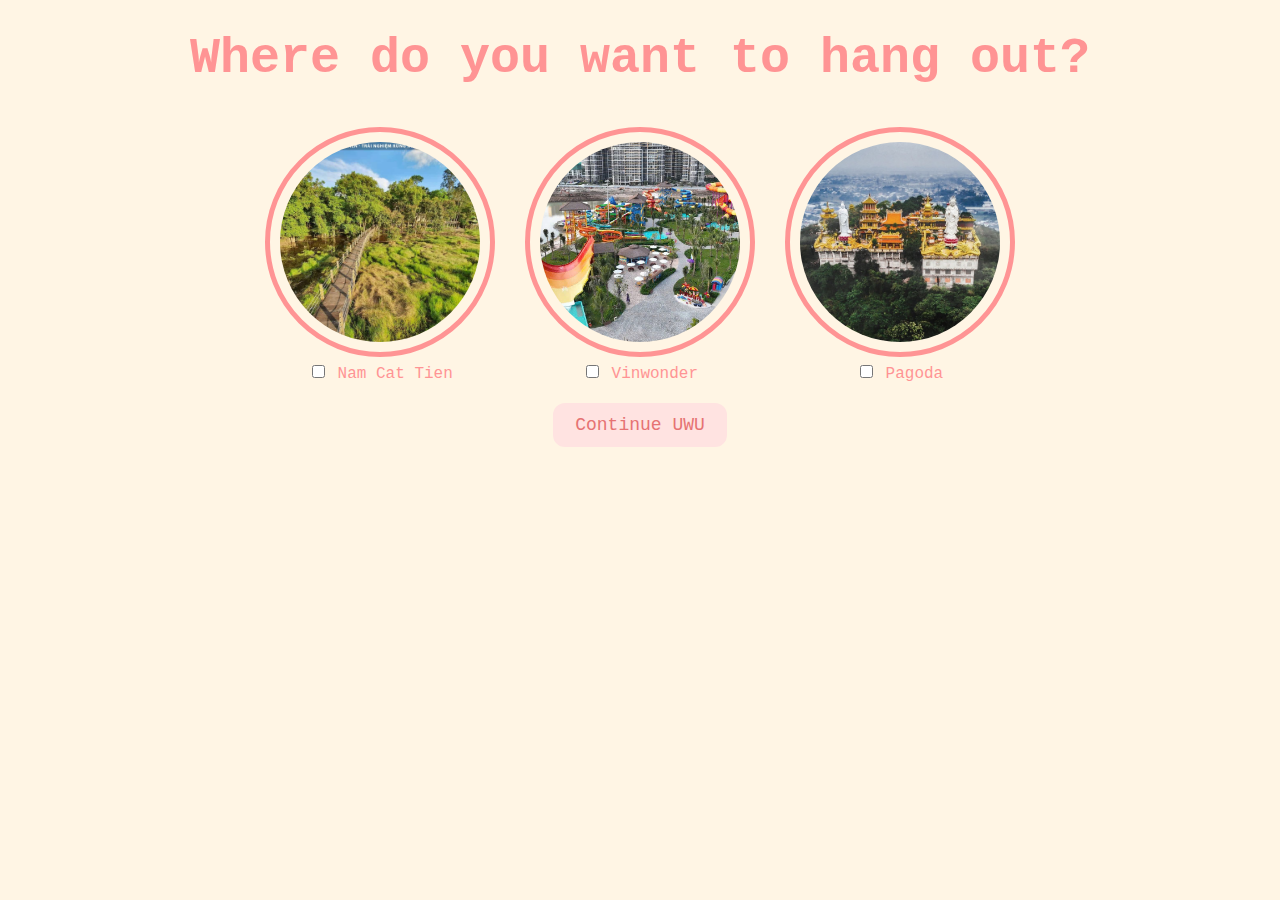
<file: hangout.html>
<!DOCTYPE html>
<html lang="en">
  <head>
    <meta charset="UTF-8" />
    <meta name="viewport" content="width=device-width, initial-scale=1.0" />
    <title>Food Selection</title>
    <link rel="icon" type="image/x-icon" href="assets/hihi.ico" />
    <link rel="stylesheet" href="css/food.css" />
  </head>
  <body>
    <script>
      // Kiểm tra referrer
      // if (
      //   document.referrer === "" ||
      //   !document.referrer.includes("date.html") ||
      //   performance.navigation.type === 1 ||
      //   window.performance.getEntriesByType("navigation")[0].type === "reload"
      // ) {
      //   window.location.href = "index.html"; // Chuyển hướng về trang chính
      // }
    </script>
    <iframe src="player.html" style="display: none"></iframe>
    <div id="foodquestion">
      <b>Where do you want to hang out?</b>
    </div>

    <div class="food-selection">
      <div class="food-item">
        <img src="assets/place/namcattien.png" alt="Nam Cat Tien" />
        <label
          ><input type="checkbox" name="place" value="Nam Cat Tien" /> Nam Cat
          Tien</label
        >
      </div>
      <div class="food-item">
        <img src="assets/place/vinwonder.png" alt="Vinwonder" />
        <label
          ><input type="checkbox" name="place" value="Vinwonder" />
          Vinwonder</label
        >
      </div>
      <div class="food-item">
        <img src="assets/place/pagoda.png" alt="Pagoda" />
        <label
          ><input type="checkbox" name="place" value="Pagoda" /> Pagoda</label
        >
      </div>
    </div>
    <button class="button" onclick="location.href='dessert.html'">
      Continue UWU
    </button>
    <script>
      document.querySelector(".button").addEventListener("click", function () {
        let selectedPlaces = Array.from(
          document.querySelectorAll('input[name="place"]:checked')
        ).map((input) => input.value);

        localStorage.setItem("selectedPlaces", JSON.stringify(selectedPlaces));

        // Chuyển sang dessert.html
        location.href = "food.html";
      });
    </script>
  </body>
</html>
</file>
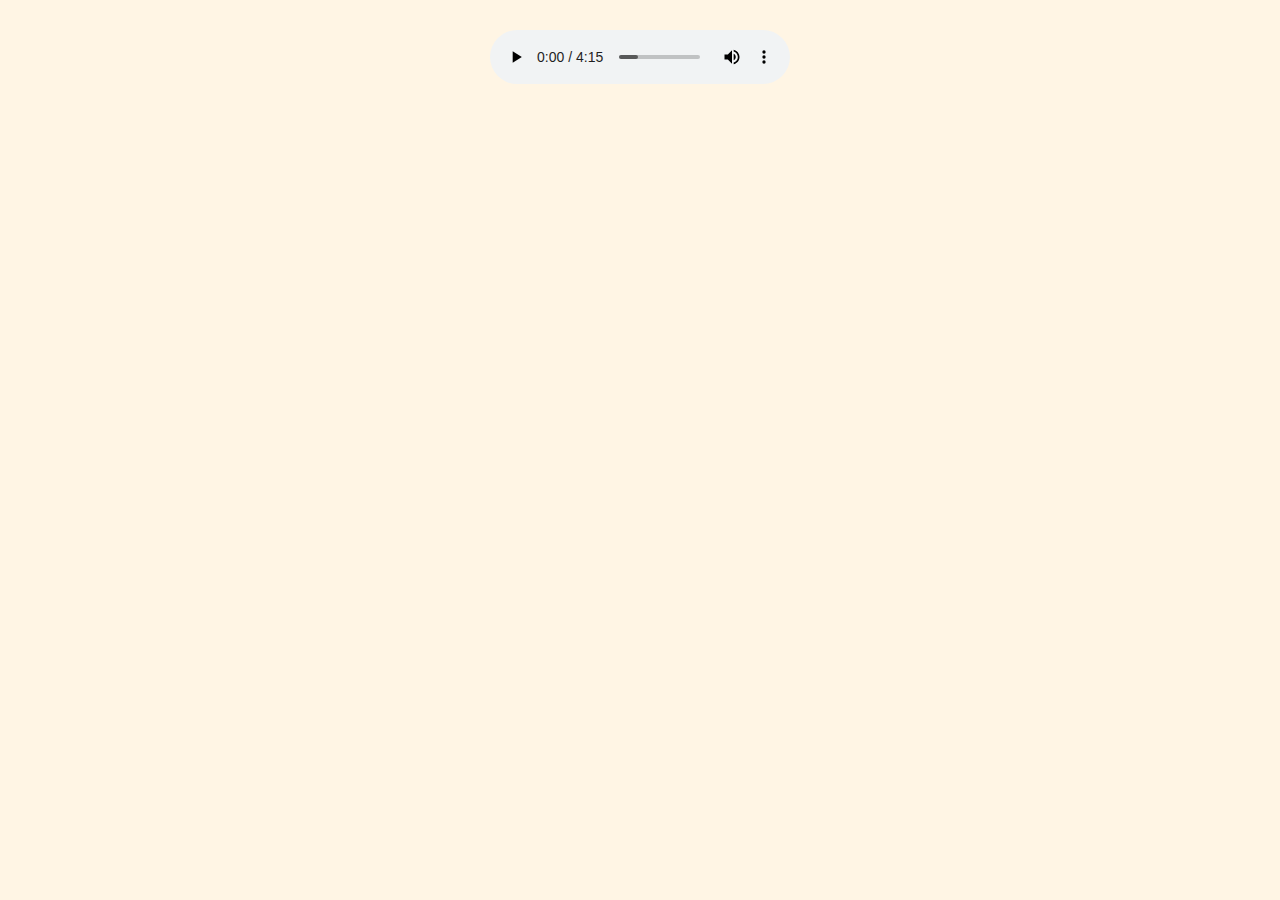
<file: player.html>
<!DOCTYPE html>
<html lang="en">
  <head>
    <meta charset="UTF-8" />
    <meta name="viewport" content="width=device-width, initial-scale=1.0" />
    <title>Player</title>
    <link rel="stylesheet" href="css/lastpage.css" />
  </head>
  <body>
    <audio id="audioPlayer" controls autoplay loop>
      <source src="assets/audio/sugar.MP3" type="audio/mpeg" />
      Trình duyệt của bạn không hỗ trợ thẻ audio.
    </audio>
    <script>
      document.addEventListener("DOMContentLoaded", function () {
        var audioPlayer = document.getElementById("audioPlayer");

        // Lấy thời gian lưu trữ trước đó (nếu có)
        var savedTime = localStorage.getItem("audioCurrentTime");
        var isPlaying = localStorage.getItem("isPlaying") === "true";

        if (savedTime) {
          audioPlayer.currentTime = parseFloat(savedTime);
        }

        if (isPlaying) {
          audioPlayer.play();
        }

        // Cập nhật thời gian khi bài hát đang phát
        audioPlayer.addEventListener("timeupdate", function () {
          localStorage.setItem("audioCurrentTime", audioPlayer.currentTime);
        });

        // Lưu trạng thái phát nhạc khi trang thay đổi
        window.addEventListener("beforeunload", function () {
          localStorage.setItem("audioCurrentTime", audioPlayer.currentTime);
          localStorage.setItem("isPlaying", !audioPlayer.paused);
        });
      });
    </script>
  </body>
</html>
</file>
<file: css/food.css>
body {
  text-align: center;
  margin-top: 30px;
  font-family: "Courier";
  background-color: #fff5e4;
  color: #ff9494;
}
#foodquestion {
  font-size: 50px;
  margin-bottom: 30px;
}
.food-item {
  display: inline-block;
  margin: 10px;
  vertical-align: top;
  color: #ff9494;
}
.food-item img {
  height: 200px;
  width: 200px;
  border-radius: 50%;
  border: 5px solid #ff9494;
  object-fit: cover;
  padding: 10px;
}
.food-item label {
  display: block;
}
.button {
  padding: 10px 20px;
  font-size: 18px;
  cursor: pointer;
  margin: 10px;
  font-family: "courier";
  margin-bottom: 20px;
  background-color: #ffe3e1;
  color: #e67373;
  border-radius: 12px;
  border: 2px solid #ffe3e1;
}
</file>
<file: css/lastpage.css>
body {
  text-align: center;
  margin-top: 30px;
  font-family: "Courier";
  background-color: #fff5e4;
  color: #ff9494;
}
#thankyou {
  font-size: 50px;
  margin-bottom: 20px;
}
.rizz {
  margin-bottom: 10 px;
}
.button {
  padding: 10px 20px;
  font-size: 18px;
  cursor: pointer;
  margin: 10px;
  font-family: "courier";
  margin-bottom: 20px;
  background-color: #ffe3e1;
  color: #e67373;
  border-radius: 12px;
  border: 2px solid #ffe3e1;
  box-shadow: 1px 1px 2px #ff9494;
  transition: 0.3s;
}

.button:hover {
  background-color: #ff9494;
  color: #ffe3e1;
  border: 2px solid #ff9494;
  box-shadow: 1px 1px 2px #ffe3e1;
}
img {
  height: auto;
  width: 400px;
  object-fit: contain;
  display: block;
  margin-left: auto;
  margin-right: auto;
}
</file>
